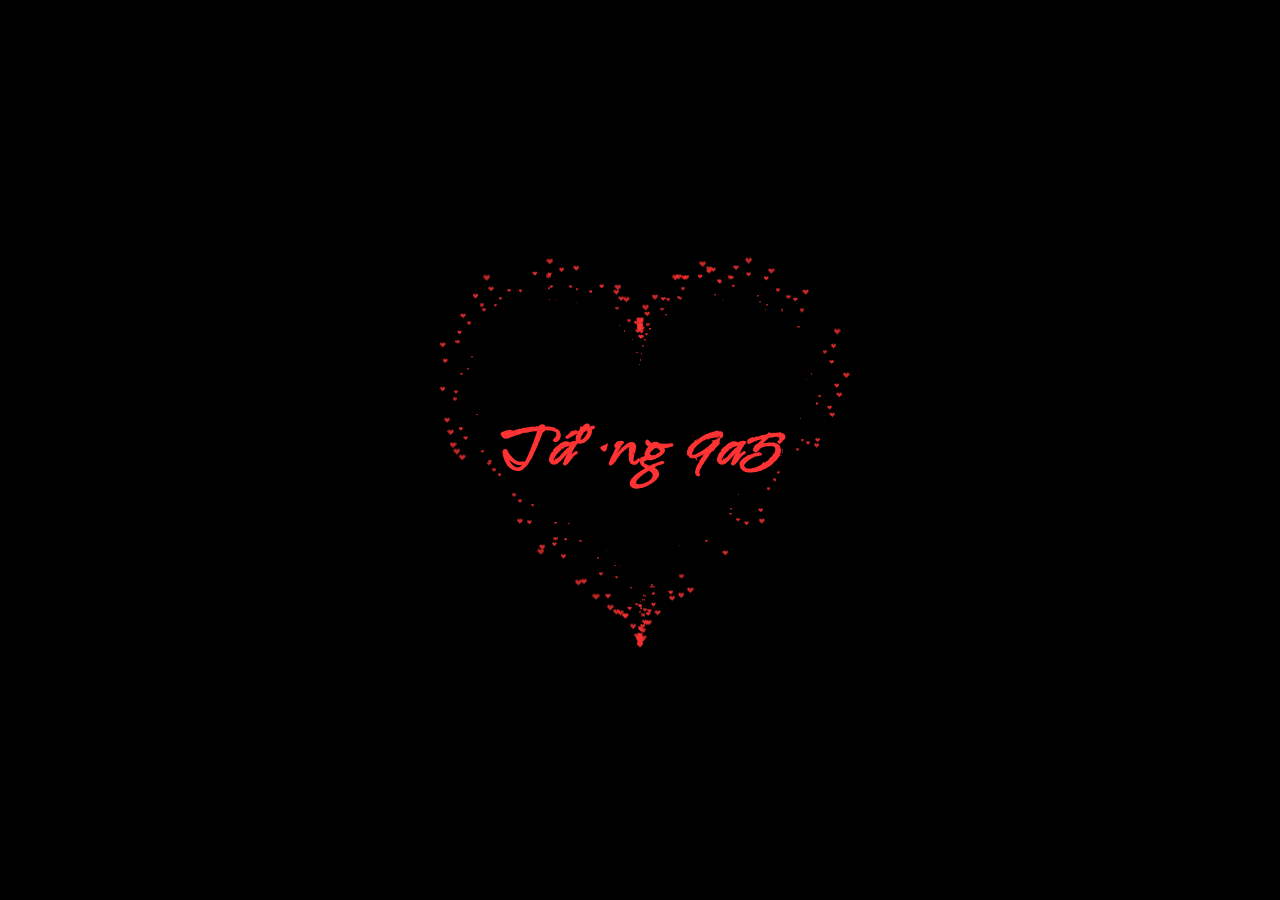
<file: index.html>
<!DOCTYPE html PUBLIC "-//W3C//DTD HTML 4.0 Transitional//EN">
<html>
  <head>
    <meta http-equiv="Content-Type" content="text/html; charset=windows-1258" />
    <title>Trái tim 9a5</title>
    <meta name="Generator" content="EditPlus" />
    <meta name="Author" content="" />
    <meta name="Keywords" content="" />
    <meta name="Description" content="" />
    <link rel="stylesheet" href="./style.css" />

    <script src="chrome-extension://mooikfkahbdckldjjndioackbalphokd/assets/prompt.js"></script>
  </head>

  <body cz-shortcut-listen="true">
    <section>
      <h1>Tặng 9a5</h1>
      <div class="box">
        <canvas id="pinkboard" width="500" height="500"></canvas>
      </div>
    </section>
    <script src="./main.js"></script>
  </body>
</html>
</file>
<file: style.css>
@import url("https://fonts.googleapis.com/css2?family=Island+Moments&display=swap");

* {
  margin: 0;
  padding: 0;
  box-sizing: border-box;
}
section {
  height: 100%;
  padding: 0;
  margin: 0;
  background: #000;
  display: flex;
  justify-content: center;
  align-items: center;
  /* animation: filter 2s linear infinite; */
}
@keyframes filter {
  to {
    filter: hue-rotate(360deg);
  }
}

h1 {
  color: #ff3333;
  font-family: "Island Moments", cursive;
  font-size: 80px;
}
.box {
  width: 100%;
  position: absolute;
  top: 50%;
  left: 50%;
  transform: translate(-50%, -50%);
  display: flex;
  flex-direction: column;
}

canvas {
  position: absolute;
  width: 100%;
  height: 100%;
}
#pinkboard {
  position: relative;
  margin: auto;
  height: 500px;
  width: 500px;
  animation: animate 2s infinite;
}
h1 {
  animation: animate 2s infinite;
}
#pinkboard:before,
#pinkboard:after {
  content: "";
  position: absolute;
  background: #ff3333;
  width: 100px;
  height: 160px;
  border-top-left-radius: 50px;
  border-top-right-radius: 50px;
}

#pinkboard:before {
  left: 100px;
  transform: rotate(-45deg);
  transform-origin: 0 100%;
  box-shadow: 0 14px 28px rgba(0, 0, 0, 0.25), 0 10px 10px rgba(0, 0, 0, 0.22);
}

#pinkboard:after {
  left: 0;
  transform: rotate(45deg);
  transform-origin: 100% 100%;
}

@keyframes animate {
  0% {
    transform: scale(1);
    filter: hue-rotate(0deg);
  }
  30% {
    transform: scale(0.8);
    filter: hue-rotate(60deg);
  }
  60% {
    transform: scale(1.2);
    filter: hue-rotate(120deg);
  }
  100% {
    transform: scale(1);
    filter: hue-rotate(360deg);
  }
}
</file>
